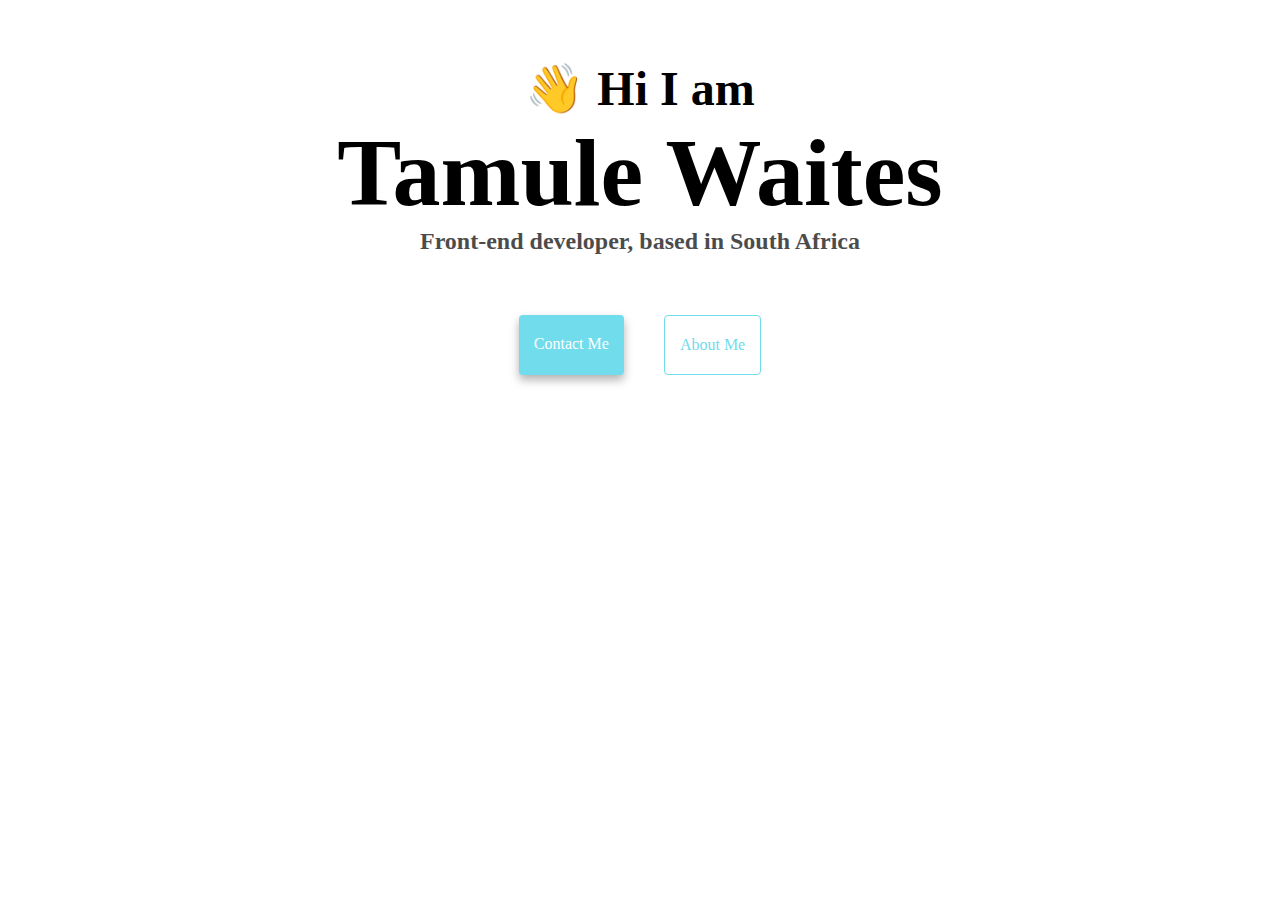
<file: index.html>
<!DOCTYPE html>
<html lang="en">
  <head>
    <meta charset="UTF-8" />
    <meta http-equiv="X-UA-Compatible" content="IE=edge" />
    <meta name="viewport" content="width=device-width, initial-scale=1.0" />
    <title>Tamule Waites</title>
    <link rel="stylesheet" href="style.css" />
  </head>
  <body>
    <h2>👋 Hi I am</h2>
    <h1>Tamule Waites</h1>
    <h4> Front-end developer, based in South Africa</h4>
    <div class="navigation-links">
      <a href="about.html#contact" class="contact-link">Contact me</a>
      <a href="about.html" class="about-link">About me</a>
    </div>
  </body>
</html>
</file>
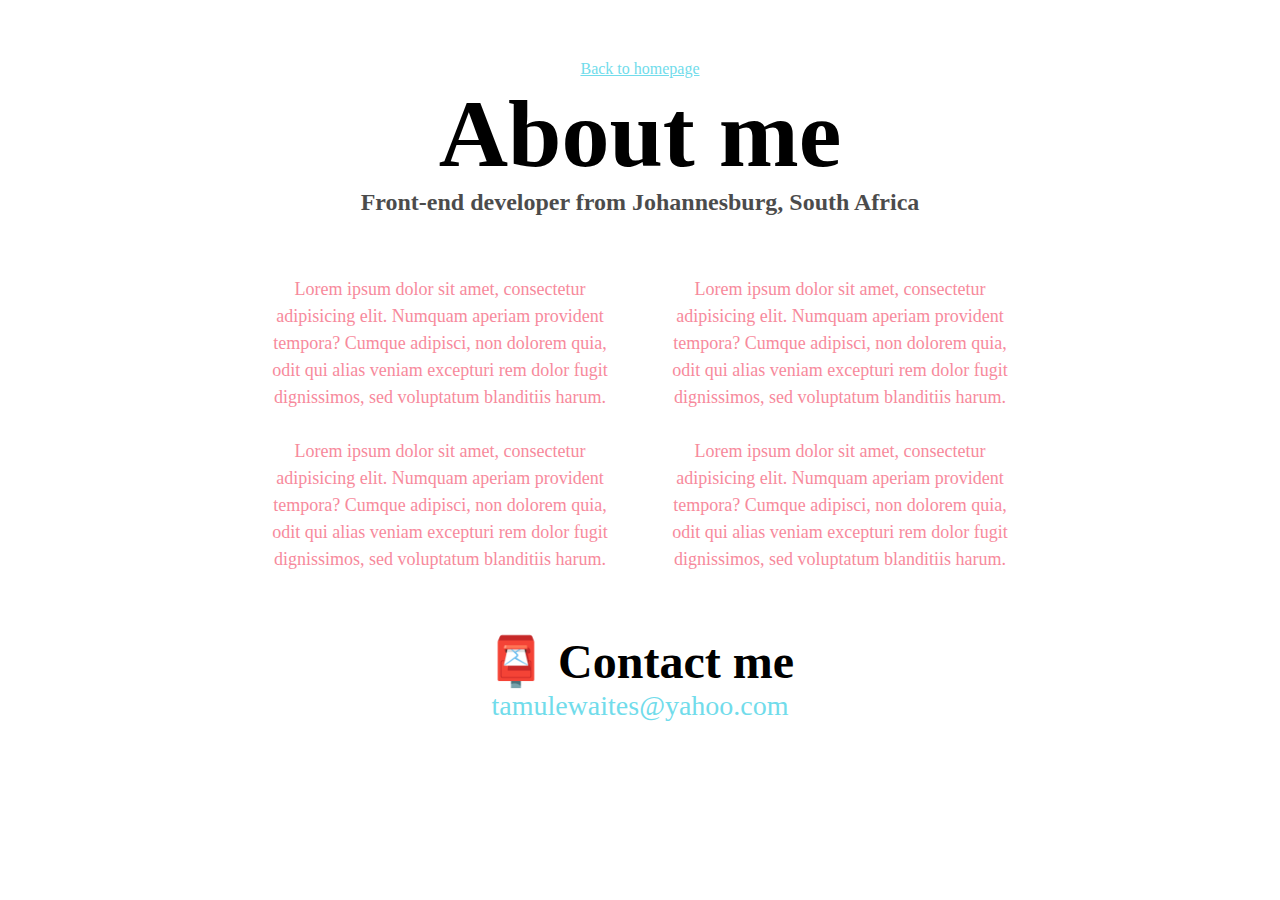
<file: about.html>
<!DOCTYPE html>
<html lang="en">
  <head>
    <meta charset="UTF-8" />
    <meta http-equiv="X-UA-Compatible" content="IE=edge" />
    <meta name="viewport" content="width=device-width, initial-scale=1.0" />
    <link rel="stylesheet" href="style.css" />
    <title>About Tamule Waites</title>
  </head>
  <body>
    <a href="index.html" class="homepage-link">Back to homepage</a>
    <h1 id="header">About me</h1>
    <h4>Front-end developer from Johannesburg, South Africa</h4>
    <div class="about-paragraphs">
      <p>
        Lorem ipsum dolor sit amet, consectetur adipisicing elit. Numquam
        aperiam provident tempora? Cumque adipisci, non dolorem quia, odit qui
        alias veniam excepturi rem dolor fugit dignissimos, sed voluptatum
        blanditiis harum.
        <br />
        <br />
        Lorem ipsum dolor sit amet, consectetur adipisicing elit. Numquam
        aperiam provident tempora? Cumque adipisci, non dolorem quia, odit qui
        alias veniam excepturi rem dolor fugit dignissimos, sed voluptatum
        blanditiis harum.
      </p>
      <p>
        Lorem ipsum dolor sit amet, consectetur adipisicing elit. Numquam
        aperiam provident tempora? Cumque adipisci, non dolorem quia, odit qui
        alias veniam excepturi rem dolor fugit dignissimos, sed voluptatum
        blanditiis harum.
        <br />
        <br />
        Lorem ipsum dolor sit amet, consectetur adipisicing elit. Numquam
        aperiam provident tempora? Cumque adipisci, non dolorem quia, odit qui
        alias veniam excepturi rem dolor fugit dignissimos, sed voluptatum
        blanditiis harum.
      </p>
    </div>
    <div id="contact">
      <h2>📮 Contact me</h2>
      <a href="mailto:tamulewaites@yahoo.com" class="email-link"> tamulewaites@yahoo.com </a>
    </div>
  </body>
</html>
</file>
<file: style.css>
:root {
    --primary-color: #71dceb;;
    --secondary-color: #8b8b8b;
    --box-shadow: 0 5px 10px rgba(0, 0, 0, 0.3);
  }
  
  body {
    margin: 60px auto;
    max-width: 800px;
  }
  
  h1,
  h2,
  h4 {
    text-align: center;
    margin: 0;
  }
  
  h1 {
    font-size: 96px;
  }
  
  h2 {
    font-size: 48px;
  }
  
  h4 {
    font-size: 24px;
    opacity: 0.7;
  }
  
  p {
    color:rgb(247, 138, 156);
    padding: 20px;
    border-radius: 4px;
    font-size: 18px;
    line-height: 1.5;
    text-align: center;
  }
  
  .navigation-links {
    display: flex;
    margin-top: 40px;
    justify-content: center;
  }
  
  .navigation-links a {
    margin: 20px;
    border-radius: 4px;
    padding: 20px 15px;
    text-decoration: none;
    text-transform: capitalize;
  }
  
  .contact-link {
    background: var(--primary-color);
    box-shadow: var(--box-shadow);
    color: white;
  }
  
  .about-link {
    color: var(--primary-color);
    border: 1px solid var(--primary-color);
  }
  
  .homepage-link {
    color: var(--primary-color);
    text-align: center;
    display: block;
  }
  
  .about-paragraphs {
    display: flex;
    margin: 30px 0;
  }
  
  .about-paragraphs p {
    margin: 10px;
  }
  
  .email-link {
    display: flex;
    justify-content: center;
    color: var(--primary-color);
    font-size: 28px;
    text-decoration: none;
  }
  
  .email-link:hover {
    text-decoration: underline;
  }
</file>
